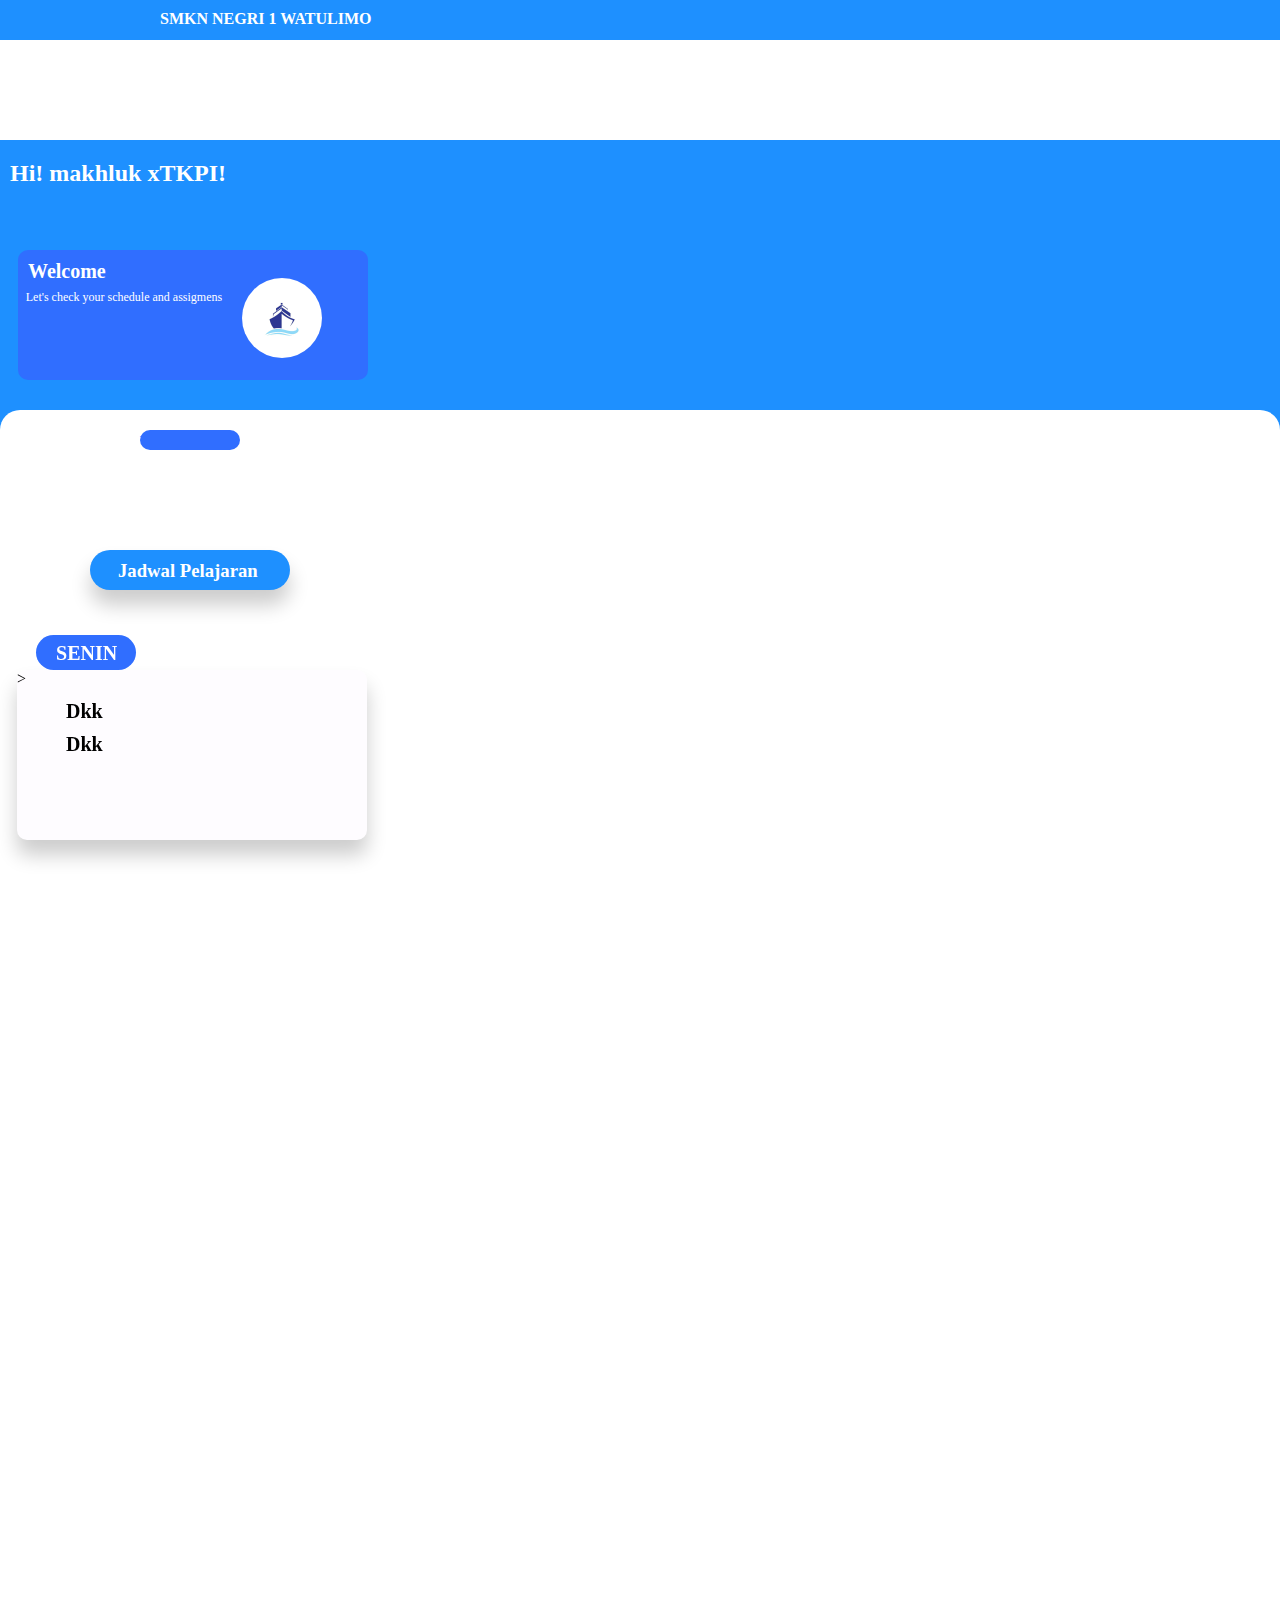
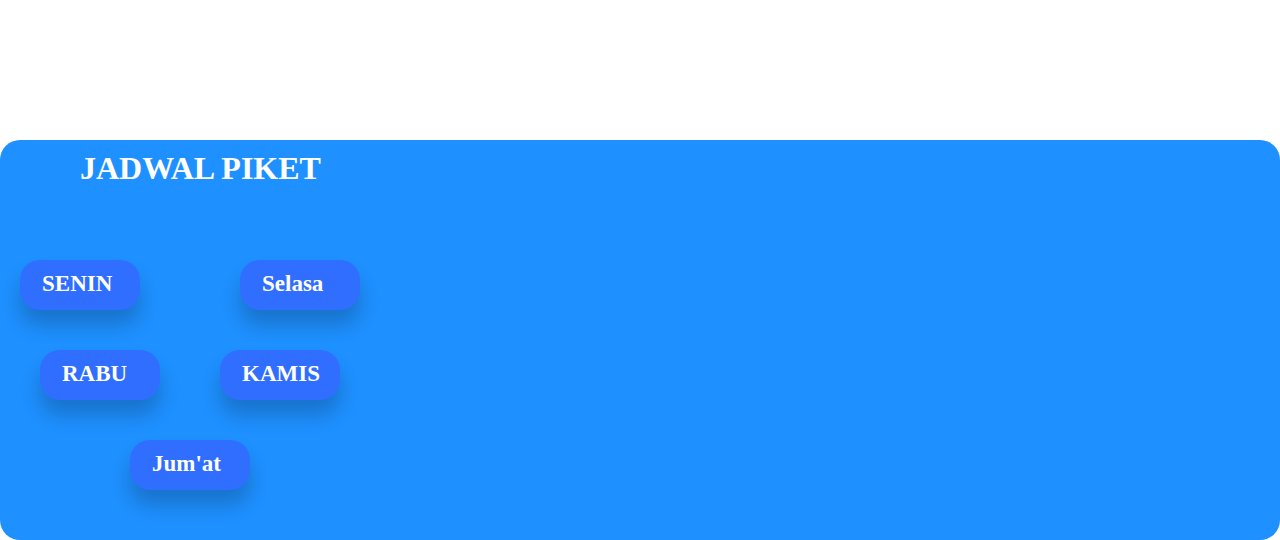
<file: index.html>
<!DOCTYPE html>
<html lang="en">
<head>
  <meta charset="UTF-8">
  <meta http-equiv="X-UA-Compatible" content="IE=Edge">
  <meta name="viewport" content="width=device-width, initial-scale=1">

  <title>HTML</title>
  
  <!-- HTML -->
    <link rel="stylesheet" href="https://unpkg.com/aos@next/dist/aos.css" />

  <!-- Custom Styles -->
  <link rel="stylesheet" href="style.css">
</head>

<body>
  <div class="sc">
    <ul class="scol">
      <li><a href="">SMKN NEGRI 1 WATULIMO</a></li>
      </ul>
  </div>
  
  <!--paragraf-->
  
  <div class="boxp">
     <h2>Hi! makhluk xTKPI!</h2>
    <div class="text1">
      <h1>Welcome</h1>
      <p>Let's check your schedule and assigmens</p>
      <img src="kapal.jpg" alt="..." width="80" height="80">
    </div>
    </div>
  
  </div>
  
  <div class="ser">
    <div class="bou">
      <p>w</p>
      <ul class="bgh3">
        <h3>Jadwal Pelajaran</h3>
      </ul>
    </div>
<div class="container" data-aos="fade-up"
     data-aos-anchor-placement="top-bottom">>
  <div class="hari">
      <h1>SENIN</h1>
  </div>
  <div class="jed">
    <ul>
      <p>Dkk</p>
      <p>Dkk</p>
      </ul>
  </div>
</div>

<div class="container2"data-aos="fade-up"
data-aos-anchor-placement="top-bottom" data-aos-delay="1">
  <div class="hari2">
      <h1>SELASA</h1>
  </div>
  <div class="jed">
    <ul>
      <p>Dkk</p>
      <p>bhs Inggris</p>
      <p>ipas</p>
      </ul>
  </div>
</div>

<div class="container3"data-aos="fade-up"
data-aos-anchor-placement="top-bottom">>
  <div class="hari3">
      <h1>RABU</h1>
  </div>
  <div class="jed">
    <ul>
      <p>MTK</p>
      <p>Informatika</p>
      <p>Seni budaya</p>
      </ul>
  </div>
</div>

 <div class="container4"data-aos="fade-up"
 data-aos-anchor-placement="top-bottom">>
  <div class="hari4">
      <h1>KAMIS</h1>
  </div>
  <div class="jed">
    <ul>
      <p>MTK</p>
      <p>PAI</p>
      <p>Bhs Indonesia</p>
      </ul>
  </div>
</div>
 
 <div class="container4"data-aos="fade-up"
 data-aos-anchor-placement="top-bottom">>
  <div class="hari4">
      <h1>JUM'AT</h1>
  </div>
  <div class="jed">
    <ul>
      <p>PPkn</p>
      <p>sejarah</p>
      <p>Bhs jawa</p>
      <p>Bhs Inggris</>
      </ul>
  </div>
</div>
   </div>
   
   <div class="navigasi">
     <div class="pic">
     <h1>JADWAL PIKET</h1>
     </div>
     <div class="piket">
       <ul class="wrapper">
       <li><a>SENIN</a></li>
       <li><a>Selasa</a></li>
       </ul>
     </div>
     
     <div class="piket1">
       <ul class="wrapper1">
       <li><a><span>RABU</span></a></li>
       <li><a>KAMIS</a></li>
       </ul>
     </div>
     
       <div class="piket2">
       <ul class="wrapper1">
       <li><a>Jum'at</a></li>
       </ul>
     </div>
   
     
   </div>
   <script src="https://unpkg.com/aos@next/dist/aos.js"></script>
  <script>
    AOS.init();
  </script>
</body>
</html>
</file>
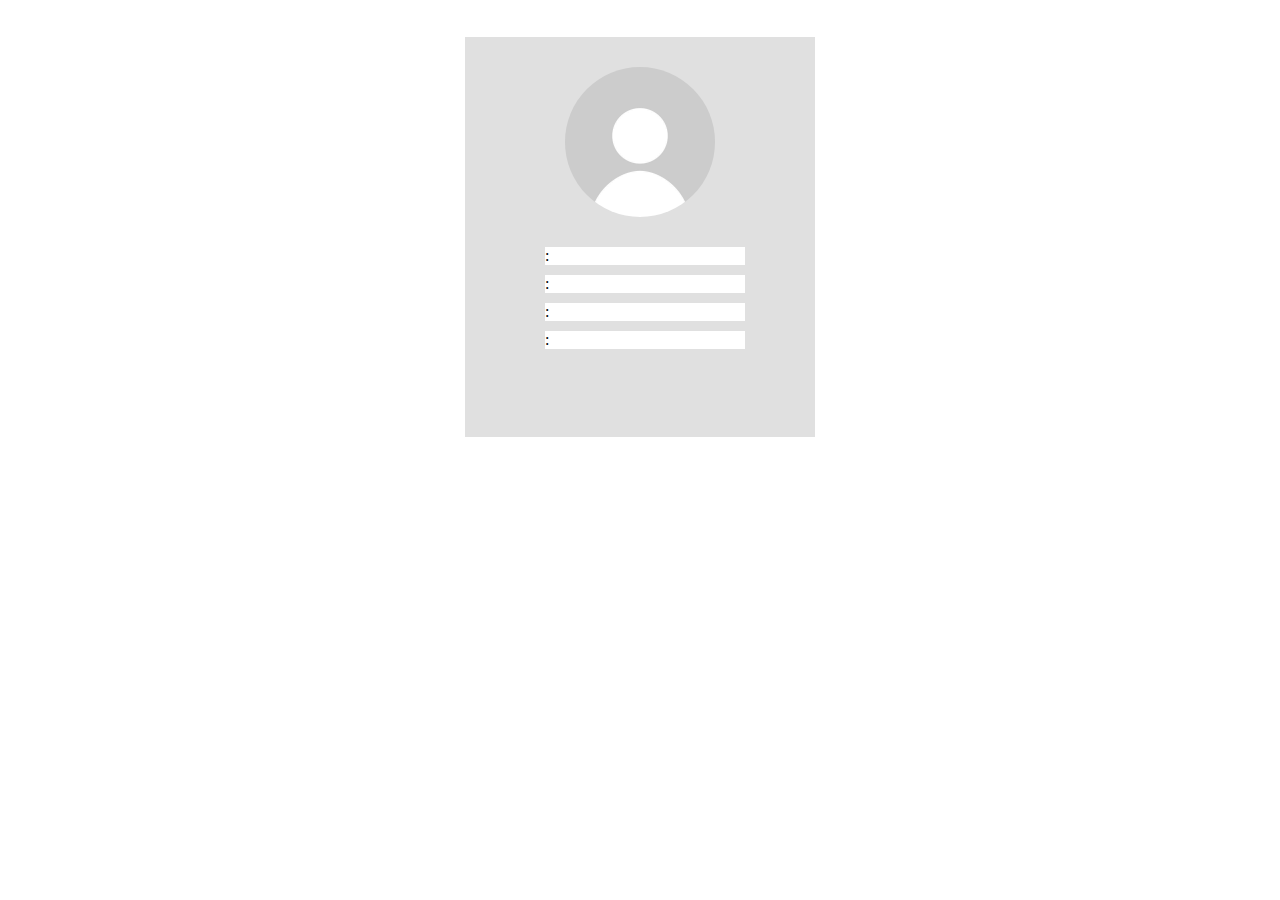
<file: admin.html>
<!DOCTYPE html>
<html>

<head>
  <meta charset="UTF-8">
  <meta name="viewport" content="width=device-width, initial-scale=1">
  <title></title>
</head>

<body>
 <div class="container">
   
     <div class="gambar">
     <img src="admin1.jpg" alt="gambar">
      </div>
      <div class="text">
        <p>:</p>
          <p>:</p>
          <p>:</p>
          <p>:</p>
    
      </div>
     
      
   </div>
   
 </div>
 
 
 
</body>

<style>

 *, html, body{
   padding: 0;
   margin: 0;
 }
 
 .container{
   display: flex;
   background-color: #E0E0E0;
   width: 350px;
   height: 400px;
   margin-left: auto;
   margin-right: auto;
   margin-top: 37px;
   
 }
 
 .gambar img{
   width: 150px;
   align-items: center;
   border-radius: 100px;
   margin-left: 100px;
   margin-top: 30px;
   
 }
  
  .text{
    margin-top: 200px;
    margin-left: -180px;

  }

.text p{
  background-color: white; 
  width: 200px;
  margin: 10px;
}
</style>
</html>
</file>
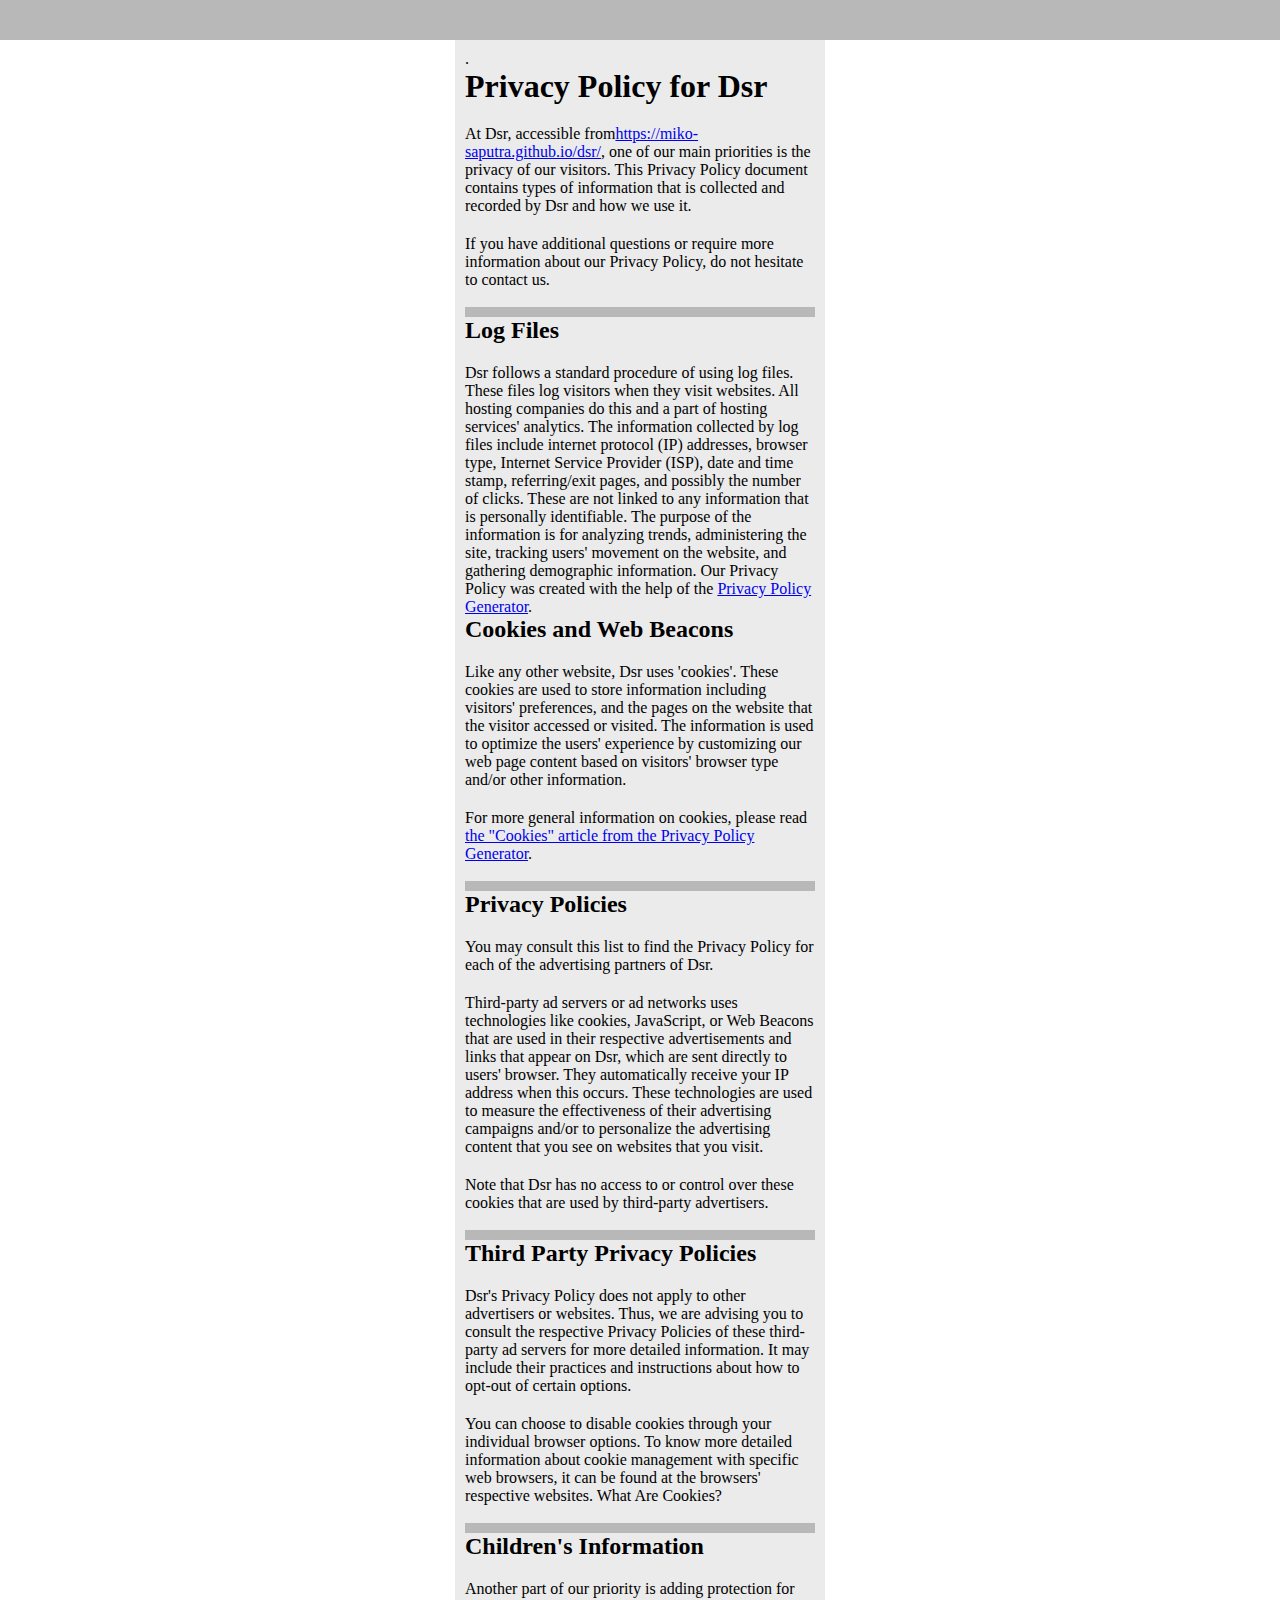
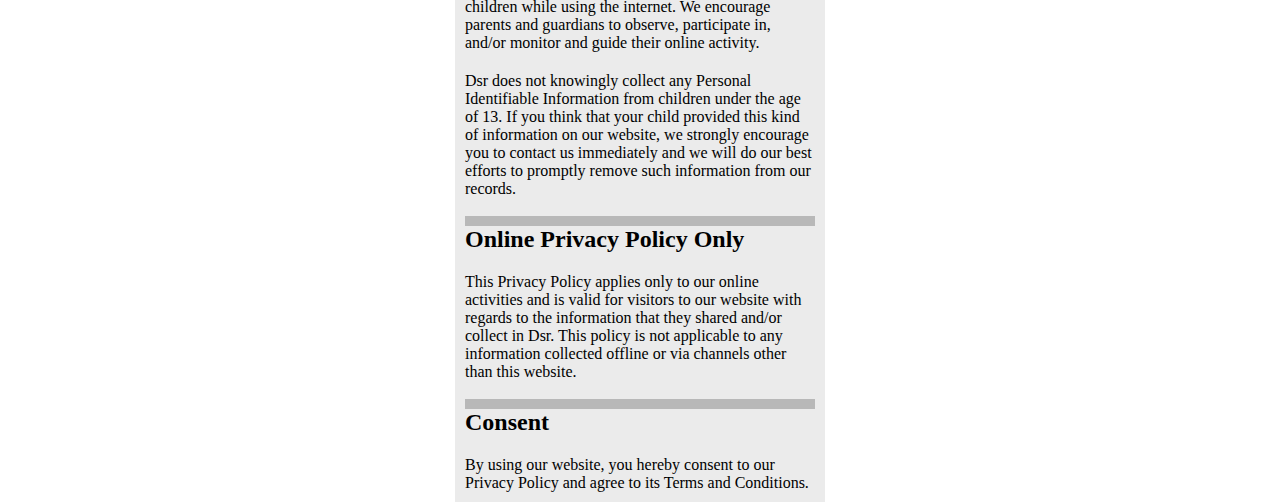
<file: privasi.html>
<!DOCTYPE html>
<html>

<head>
  <meta charset="UTF-8">
  <meta name="viewport" content="width=device-width, initial-scale=1">
  <title></title>
  <link rel="stylesheet" href="privasi.css">
</head>

<body>
  <div class="container1">box</div>
  <div class="container">
.  <h1>Privacy Policy for Dsr</h1>

<p>At Dsr, accessible from<a href="https://miko-saputra.github.io/dsr/">https://miko-saputra.github.io/dsr/</a>, one of our main priorities is the privacy of our visitors. This Privacy Policy document contains types of information that is collected and recorded by Dsr and how we use it.</p>

<p>If you have additional questions or require more information about our Privacy Policy, do not hesitate to contact us.</p><br>
<div class="box"></div>
<h2>Log Files</h2>

<p>Dsr follows a standard procedure of using log files. These files log visitors when they visit websites. All hosting companies do this and a part of hosting services' analytics. The information collected by log files include internet protocol (IP) addresses, browser type, Internet Service Provider (ISP), date and time stamp, referring/exit pages, and possibly the number of clicks. These are not linked to any information that is personally identifiable. The purpose of the information is for analyzing trends, administering the site, tracking users' movement on the website, and gathering demographic information. Our Privacy Policy was created with the help of the <a href="https://www.privacypolicyonline.com/privacy-policy-generator/">Privacy Policy Generator</a>.</p>

<h2>Cookies and Web Beacons</h2>

<p>Like any other website, Dsr uses 'cookies'. These cookies are used to store information including visitors' preferences, and the pages on the website that the visitor accessed or visited. The information is used to optimize the users' experience by customizing our web page content based on visitors' browser type and/or other information.</p>

<p>For more general information on cookies, please read <a href="https://www.privacypolicyonline.com/what-are-cookies/">the "Cookies" article from the Privacy Policy Generator</a>.</p><br>

<div class="box"></div>

<h2>Privacy Policies</h2>

<P>You may consult this list to find the Privacy Policy for each of the advertising partners of Dsr.</p>

<p>Third-party ad servers or ad networks uses technologies like cookies, JavaScript, or Web Beacons that are used in their respective advertisements and links that appear on Dsr, which are sent directly to users' browser. They automatically receive your IP address when this occurs. These technologies are used to measure the effectiveness of their advertising campaigns and/or to personalize the advertising content that you see on websites that you visit.</p>

<p>Note that Dsr has no access to or control over these cookies that are used by third-party advertisers.</p><br>
<div class="box"></div>
<h2>Third Party Privacy Policies</h2>

<p>Dsr's Privacy Policy does not apply to other advertisers or websites. Thus, we are advising you to consult the respective Privacy Policies of these third-party ad servers for more detailed information. It may include their practices and instructions about how to opt-out of certain options. </p>

<p>You can choose to disable cookies through your individual browser options. To know more detailed information about cookie management with specific web browsers, it can be found at the browsers' respective websites. What Are Cookies?</p><br>
<div class="box"></div>
<h2>Children's Information</h2>

<p>Another part of our priority is adding protection for children while using the internet. We encourage parents and guardians to observe, participate in, and/or monitor and guide their online activity.</p>

<p>Dsr does not knowingly collect any Personal Identifiable Information from children under the age of 13. If you think that your child provided this kind of information on our website, we strongly encourage you to contact us immediately and we will do our best efforts to promptly remove such information from our records.</p><br>
<div class="box"></div>
<h2>Online Privacy Policy Only</h2>

<p>This Privacy Policy applies only to our online activities and is valid for visitors to our website with regards to the information that they shared and/or collect in Dsr. This policy is not applicable to any information collected offline or via channels other than this website.</p><br>
<div class="box"></div>
<h2>Consent</h2>

<p>By using our website, you hereby consent to our Privacy Policy and agree to its Terms and Conditions.</p>

</div>
</body>

</html>
</file>
<file: style.css>
*,html ,body{
  margin: 0;
  padding: 0;
}

body{
  box-sizing: border-box;
}
.sc{
  display: flex;
  background-color: #1E90FF;
  margin: auto;
  padding: auto;
  width: 100%;
  height: 40px;
}

.scol{
  display: flex;
  margin-left: 160px;
  margin-top: 10px;
  list-style-type: none;
}

.scol li a{
  color: white;
  font-weight: bold;
  text-decoration: none;
}

/*paragraf*/

.boxp{
  display: flex;
    background-color: #1E90FF;
  width: 100%;
  height: 300px;
  margin-top: 100px;
  
}

.text1{
  display: flex;
  background-color: #306EFF;
  width: 350px;
  height: 130px;
  margin-left: 18px;
  margin-top: 110px;
  border-radius: 10px;
  position: absolute;
  
}

.text1 h1{
  display: flex;
  color: white;
  padding: 10px;
  font-size: 20px;
  
}

.text1 p{
  display: flex;
  font-size: 12px;
  color: white;
  margin-top: 40px;
  margin-left: -90px;
}

.boxp h2{
 padding: 10px;
 margin-top: 10px;
 color: white;
}

.text1 img{
  display: flex;
  margin-top: 28px;
  border-radius: 100px;
  margin-left: 20px;
  position: relative;
}

.ser{
  display: flex;
  background-color: white;
  width: 100%;
  height: auto;
  margin-top: -30px;
  border-radius: 20px;
  padding: auto;
  
}

.bou p{
  background-color: #306EFF;
  height: 20px;
  width: 100px;
  margin-left: 140px;
  margin-top: 20px;
  border-radius: 20px;
}

.bou p{
  color:#306EFF;
  position: ;
}

.bgh3{
  background-color: #1E90FF;
  height: 40px;
  width: 200px;
  margin-left: 90px;
  border-radius: 20px;
   box-shadow: 0px 15px 20px rgba(0,0,0,0.2);
  
}

.bou h3{
  display: flex;
  margin-top: 100px;
  color: white;
  font-weight: bold;
  padding: 10px;
  margin-left: 18px;
}

.container{
  display: flex;
  background-color: #FEFCFF;
  width: 350px;
  height: 170px;
  margin-left: 17px;
  margin-top: 260px;
  position: absolute;
  border-radius: 10px;
  box-shadow: 0px 15px 20px rgba(0,0,0,0.2);
  
}

.hari{
  background-color: #306EFF;
  height: 35px;
  width: 100px;
  margin-top: -35px;
  margin-left: 10px;
  border-radius: 20px;
}

.hari h1{
  color: white;
  font-size: 20px;
  margin-top: 7px;
  margin-left: 20px;
}

.jed{
  margin-left: -80px;
  margin-top: 20px;
}

.jed p{
  margin: 10px;
  font-size: 20px;
  font-weight: bold;
}

.container2{
  display: flex;
  background-color: #FEFCFF;
  width: 350px;
  height: 170px;
  margin-left: 17px;
  margin-top: 500px;
  position: absolute;
  border-radius: 10px;
  box-shadow: 0px 15px 20px rgba(0,0,0,0.2);
 
}

.hari2{
   background-color: #306EFF;
   height: 35px;
   width: 100px;
   margin-top: -35px;
   margin-left: 10px;
   border-radius: 20px;
   }
   
.hari2 h1{
  color: white;
  font-size: 20px;
  margin-top: 7px;
  margin-left: 13px;
}

.container3{
  display: flex;
  background-color: #FEFCFF;
  width: 350px;
  height: 170px;
  margin-left: 17px;
  margin-top: 750px;
  position: absolute;
  border-radius: 10px;
  box-shadow: 0px 15px 20px rgba(0,0,0,0.2);
 
}

.hari3{
   background-color: #306EFF;
   height: 35px;
   width: 100px;
   margin-top: -35px;
   margin-left: 10px;
   border-radius: 20px;
   }
   
.hari3 h1{
  color: white;
  font-size: 20px;
  margin-top: 7px;
  margin-left: 20px;
}

.container4{
  display: flex;
  background-color: #FEFCFF;
  width: 350px;
  height: 170px;
  margin-left: 17px;
  margin-top: 1000px;
  position: absolute;
  border-radius: 10px;
  box-shadow: 0px 15px 20px rgba(0,0,0,0.2);
 
}

.hari4{
   background-color: #306EFF;
   height: 35px;
   width: 100px;
   margin-top: -35px;
   margin-left: 10px;
   border-radius: 20px;
   }
   
.hari4 h1{
  color: white;
  font-size: 20px;
  margin-top: 7px;
  margin-left: 13px;
}


.navigasi{
  display: flex;
  margin-top: 1150px;
  background-color: #1E90FF;
  width: 100%;
  height: 400px;
  border-radius: 20px;
}

.pic h1{
  margin-top: 10px;
  margin-left: 80px;
  color: white;
  position: absolute;
}


.piket{
  margin-left: -30px;
  margin-top: 70px;
}

.wrapper{
  display: flex;
  justify-content: space-between;
  list-style-type: none;
 
}

.wrapper li{
  margin: 50px;
  background-color:  #306EFF;;
  width: 120px;
  height: 50px;
  border-radius: 20px;
  box-shadow: 0px 15px 20px rgba(0,0,0,0.2);
 
}

.wrapper li a{
  display: flex;
  font-size: 23px;
  font-weight: bold;
  color: white;
  margin-top: 11px;
  margin-left: 22px;
}

.piket1{
  display: flex;
  margin-left: -400px;
  margin-top: 180px;
}

.wrapper1{
  display: flex;
  justify-content: space-between;
  list-style-type: none;
 
}

.wrapper1 li{
  margin: 30px;
  background-color:  #306EFF;;
  width: 120px;
  height: 50px;
  border-radius: 20px;
  box-shadow: 0px 15px 20px rgba(0,0,0,0.2);
 
}

.wrapper1 li a{
  display: flex;
  font-size: 23px;
  font-weight: bold;
  color: white;
  margin-top: 11px;
  margin-left: 22px;
}

.piket2{
  display: flex;
  margin-left: -270px;
  margin-top: 270px;
}
</file>
<file: privasi.css>
*, html, body{
  padding: 0;
  margin: 0;
}

.container1{
  background-color: #B8B8B8;
  height: 40px;
  color: #B8B8B8;
}


.container{
  background-color: #EBEBEB;
  width: 350px;
  margin-left: auto;
  margin-right: auto;
  padding: 10px;
  
}

.container p{
  margin-top: 20px;
}

.box{
  background-color: #B8B8B8;
  height: 10px;
}
</file>
